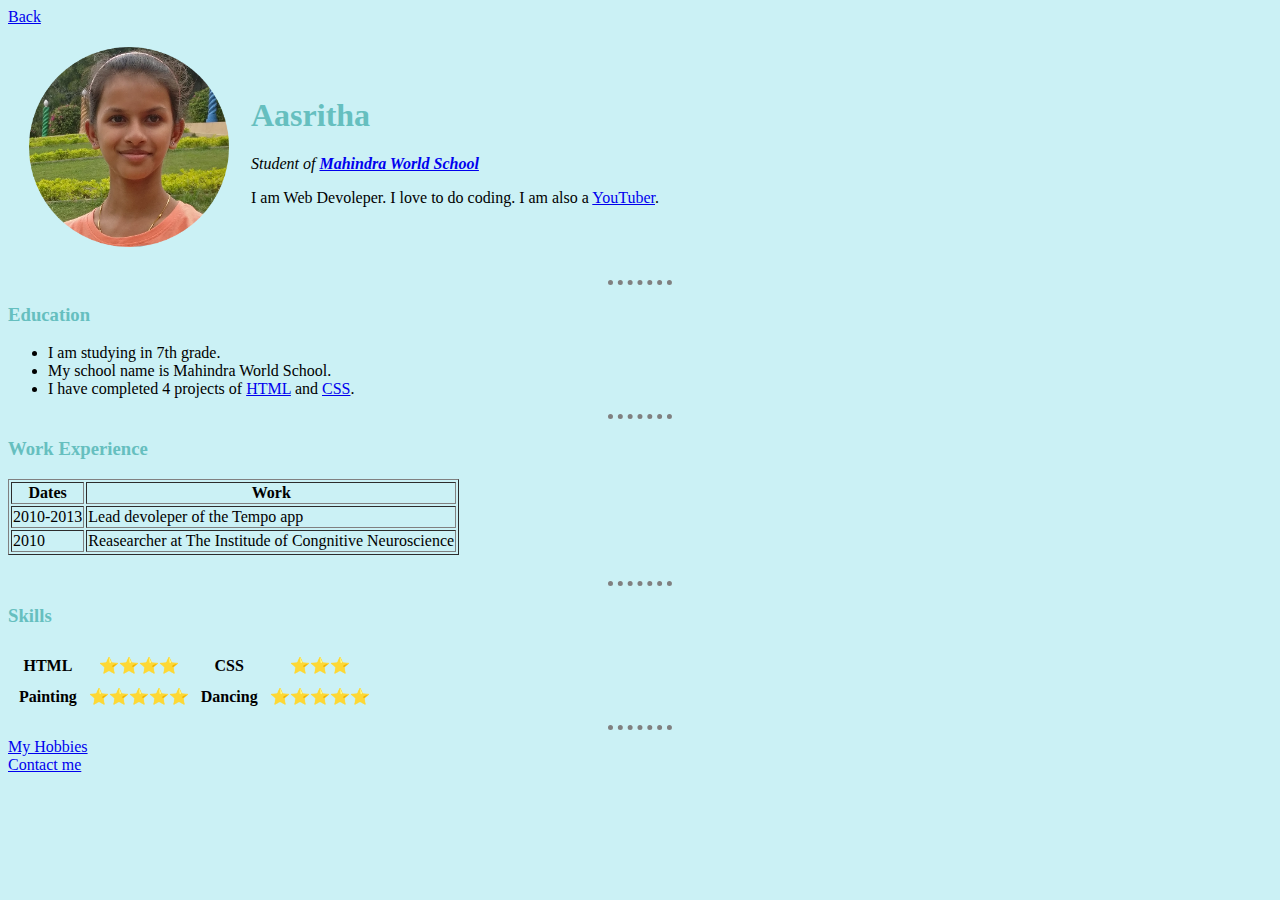
<file: index.html>
<!DOCTYPE html>
<html>
  <head>
    <meta charset="utf-8">
    <title>Aasritha's Personal Site</title>
    <link rel="stylesheet" href="styles.css">
  </head>
  <body>
    <a href="file:///C:/Users/vsaia/OneDrive/Desktop/Web%20Devolepment/HTML-Personal%20site/login.html">Back</a>
    <table cellspacing="20">
      <tr>
        <td><img src="circle-cropped (1).png" alt="Aasritha"></td>
        <td>    <h1>Aasritha</h1>
            <p><em>Student of <strong> <a href="https://www.mahindraworldschool.com/">Mahindra World School</a></strong></em></p>
            <p>I am Web Devoleper.  I love to do coding. I am also a <a href="https://www.youtube.com/channel/UCGzM5foPlL0ew16qEYD2FEA/featured">YouTuber</a>.</p></td>
      </tr>
    </table>
    <hr>
    <h3>Education</h3>
    <ul>
      <li>I am studying in 7th grade.</li>
      <li>My school name is Mahindra World School.</li>
      <li>I have completed 4 projects of <a href="https://www.w3schools.com/html/">HTML</a> and <a href="https://www.w3schools.com/css/default.asp">CSS</a>.</li>
    </ul>
    <hr>
    <h3>Work Experience</h3>
    <table border="1">
      <thead>
        <tr>
          <th>Dates</th>
          <th>Work</th>
        </tr>
      </thead>
      <tbody>
        <tr>
          <td>2010-2013</td>
          <td>Lead devoleper of the Tempo app</td>
        </tr>
        <tr>
          <td>2010</td>
          <td>Reasearcher at The Institude of Congnitive Neuroscience</td>
        </tr>
      </tbody>
    </table>
    <br>
    <hr>
    <h3>Skills</h3>
    <table cellspacing="10">
      <thead>
        <tr>
          <th>HTML</th>
          <th>⭐⭐⭐⭐</th>
          <th>CSS</th>
          <th>⭐⭐⭐</th>
        </tr>
        <tr>
          <th>Painting</th>
          <th>⭐⭐⭐⭐⭐</th>
          <th>Dancing</th>
          <th>⭐⭐⭐⭐⭐</th>
        </tr>
      </thead>
    </table>
    <hr>
    <a href="hobbies.html">My Hobbies</a>
    <br>
    <a href="contact.html">Contact me</a>
  </body>
</html>
</file>
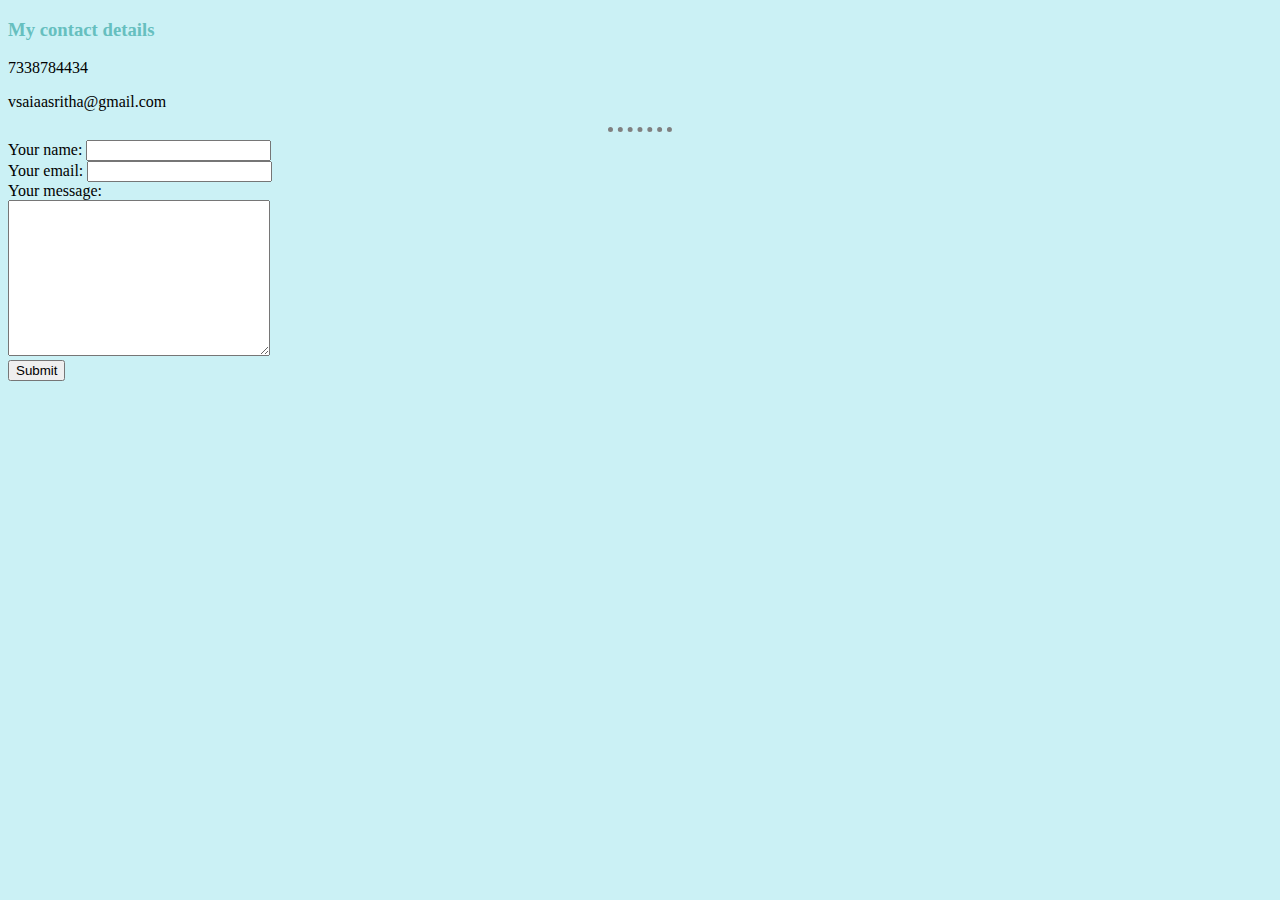
<file: contact.html>
<!DOCTYPE html>
<html lang="en" dir="ltr">
  <head>
    <meta charset="utf-8">
    <title>Contact me</title>
    <link rel="stylesheet" href="styles.css">
  </head>
  <body>
    <h3>My contact details</h3>
    <p>7338784434</p>
    <p>vsaiaasritha@gmail.com</p>
    <hr>
    <form action="mailto:vsaiaasritha@gmail.com" method="post" enctype="text/plain">
      <label>Your name:</label>
      <input type="text" name="yourName" value=""><br>
      <label>Your email:</label>
      <input type="email" name="yourEmail" value=""><br>
      <label>Your message:</label><br>
      <textarea name="yourMessage" rows="10" cols="30"></textarea><br>
      <input type="submit" name="">
    </form>
  </body>
</html>
</file>
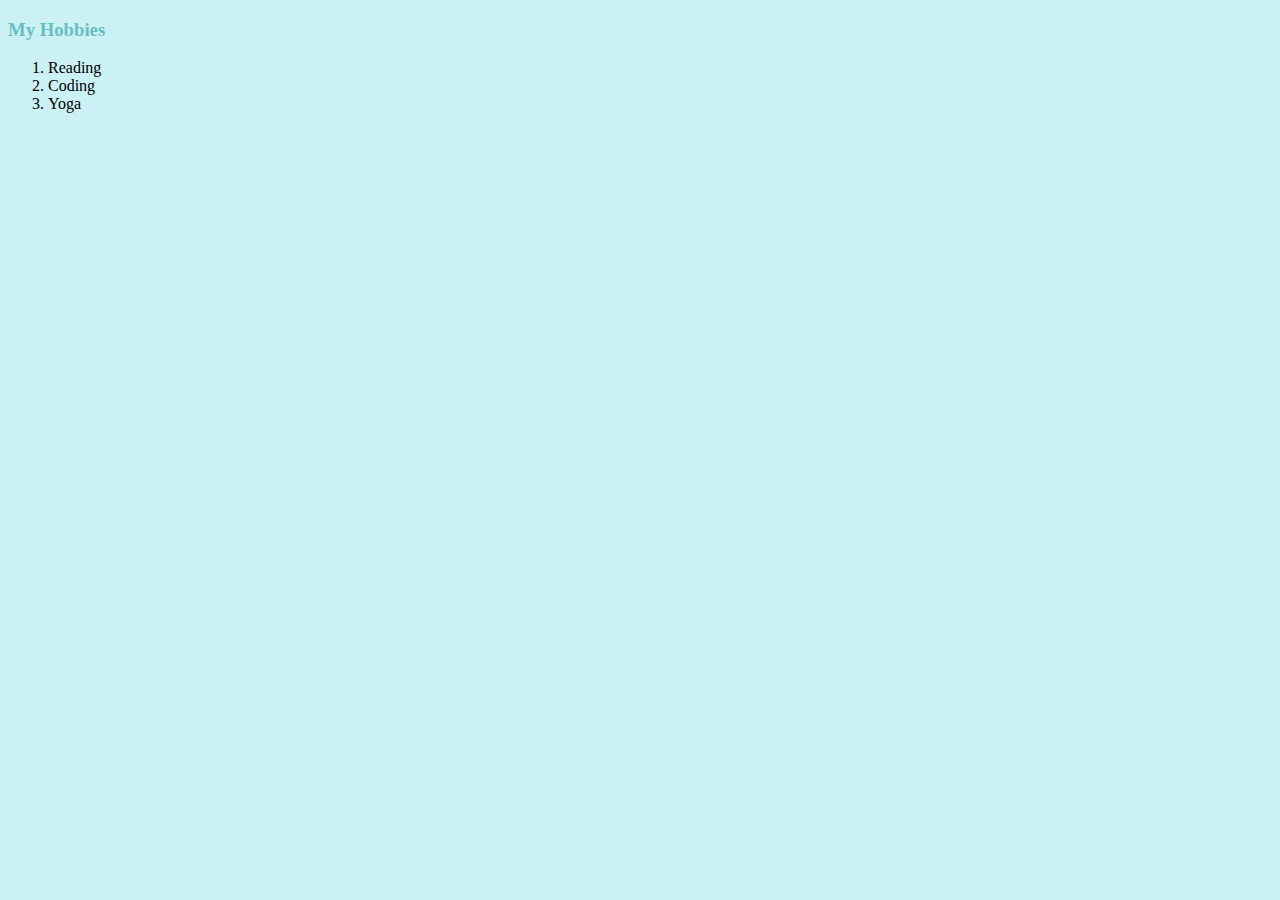
<file: hobbies.html>
<!DOCTYPE html>
<html lang="en" dir="ltr">
  <head>
    <meta charset="utf-8">
    <title>My Hobbies</title>
    <link rel="stylesheet" href="styles.css">
  </head>
  <body>
    <h3>My Hobbies</h3>
    <ol>
      <li>Reading</li>
      <li>Coding</li>
      <li>Yoga</li>
    </ol>
  </body>
</html>
</file>
<file: styles.css>
body {
  background-color: #cbf1f5;
}

hr{
  border-style: none;
  border-top-style: dotted;
  border-color: grey;
  border-width: 5px;
  width: 5%;
}

img{
  height: 200px;
}

h1{
  color: #66BFBF;
}

h3{
  color: #66BFBF;
}
</file>
